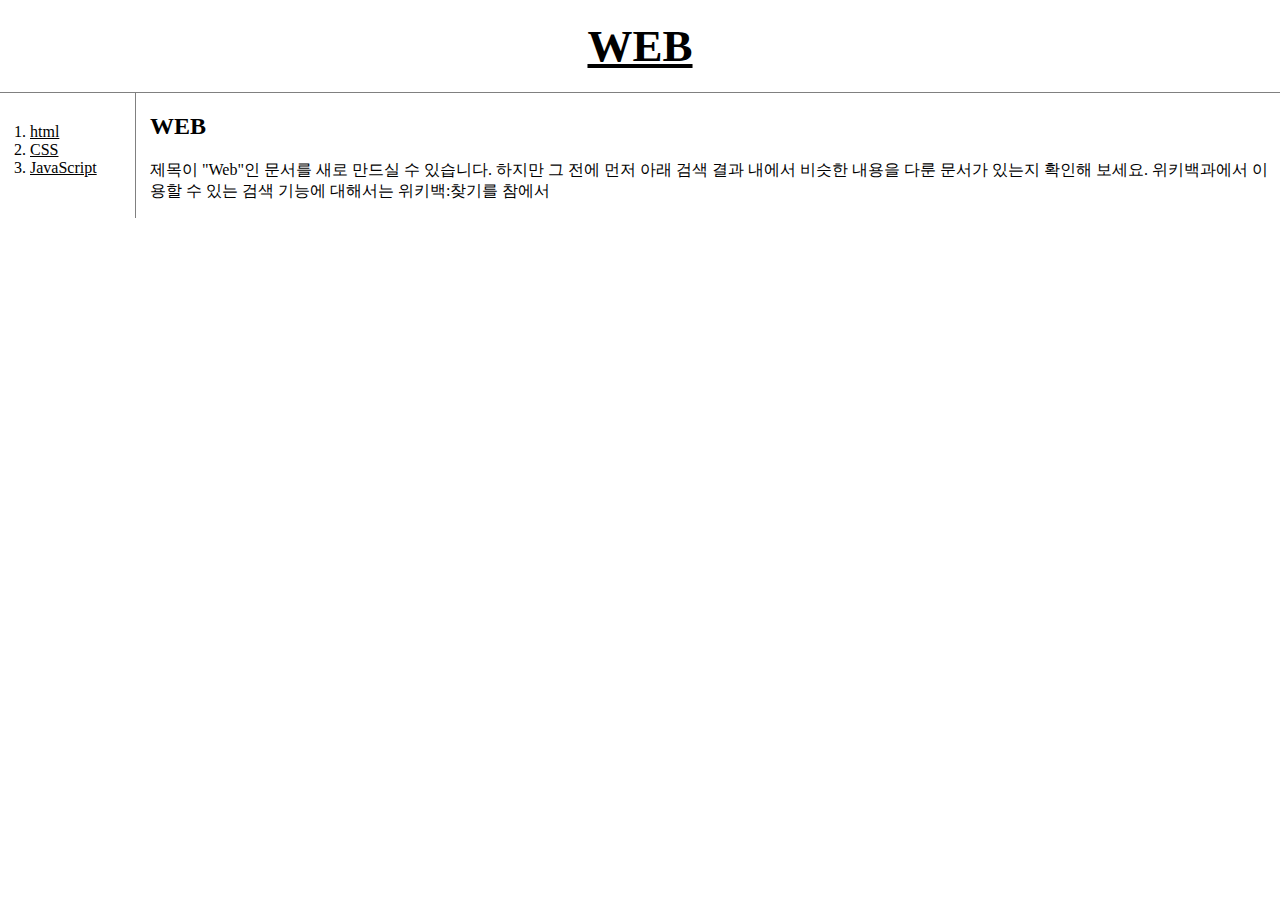
<file: index.html>
<!doctype html>
<html>

<head>
  <title>WEB1-WEB</title>
  <meta charset="utf-8">
  <link rel="stylesheet" href="style.css">
</head>

<body>
  <h1><a href="index.html">WEB</a></h1>
  <div id="grid">

    <ol>
      <li><a href="1.html">html</a></li>
      <li><a href="2.html">CSS</a></li>
      <li><a href="3.html">JavaScript</a></li>
    </ol>
    <div>
      <h2>WEB</h2>
      <p>
        제목이 "Web"인 문서를 새로 만드실 수 있습니다. 하지만 그 전에 먼저 아래 검색 결과 내에서 비슷한 내용을 다룬 문서가 있는지 확인해 보세요. 위키백과에서 이용할 수 있는 검색 기능에 대해서는
        위키백:찾기를 참에서
      </p>
    </div>
  </div>
</body>

</html>
</file>
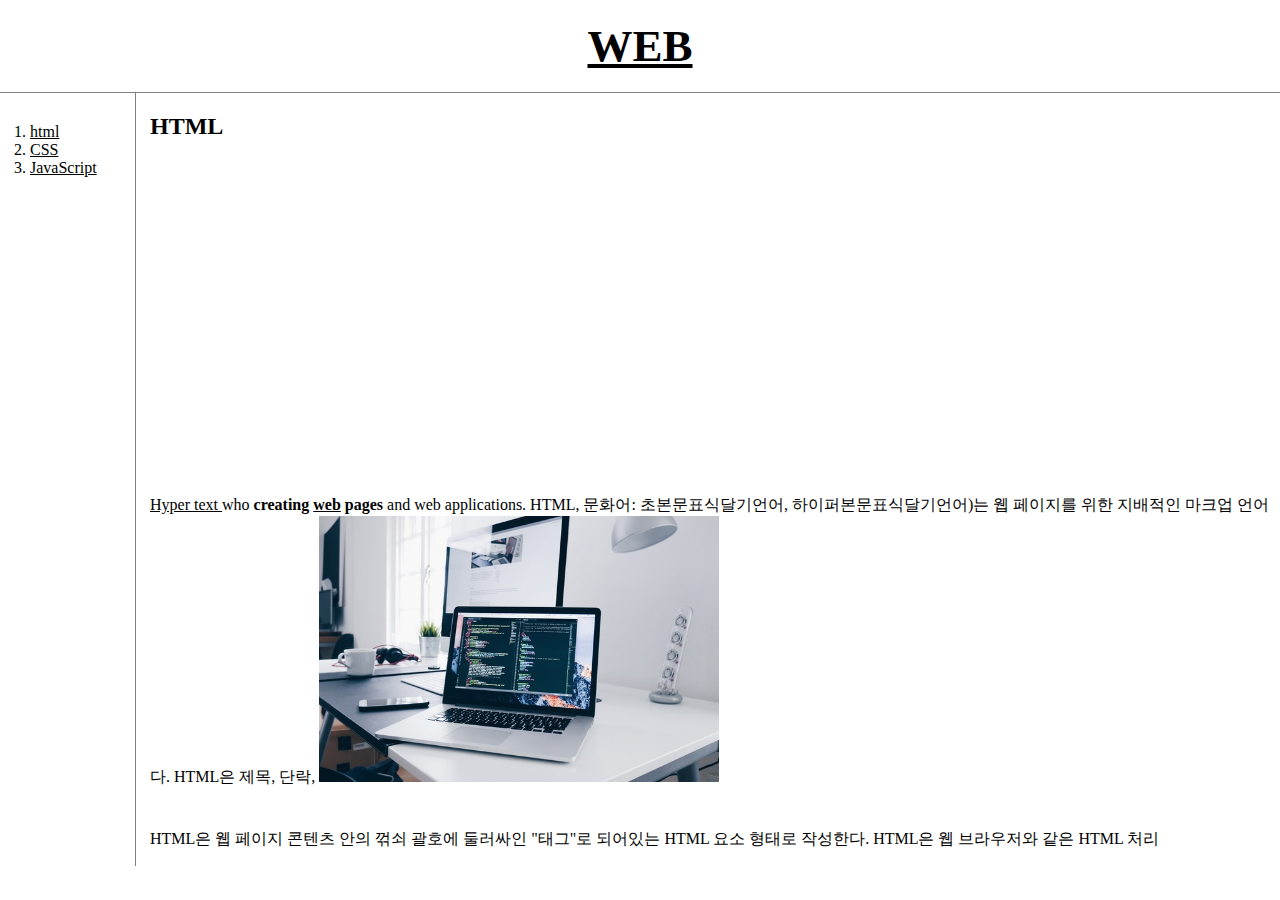
<file: 1.html>
<!doctype html>
<html>
<head>
  <title>WEB1 - HTML</title>
  <meta charset="utf-8">
  <link rel="stylesheet" href="style.css">
</head>
<body>
  <h1><a href="index.html">WEB</a></h1>
  <div id="grid">
    <ol>
      <li><a href="1.html">html</a></li>
      <li><a href="2.html">CSS</a></li>
      <li><a href="3.html">JavaScript</a></li>
    </ol>
    <div>
      <h2>HTML</h2>
      <p>
        <iframe width="560" height="315" src="https://www.youtube.com/embed/neV3EPgvZ3g" frameborder="0"
          allow="accelerometer; autoplay; clipboard-write; encrypted-media; gyroscope; picture-in-picture"
          allowfullscreen></iframe>
      </p>
      <p><a href="https://www.w3.org/TR/2011/WD-html5-20110405/" target="_blank"
            title="html5 specfication">Hyper text </a>who <strong>creating <u>web</u>
          pages</strong> and web applications.
        HTML, 문화어: 초본문표식달기언어, 하이퍼본문표식달기언어)는 웹 페이지를 위한 지배적인 마크업 언어다. HTML은 제목, 단락, 
        <a href="https://www.google.co.kr/search?q=code&sxsrf=ALeKk01kS-Qq_Nw51dwVyqFYdLJgfYJ6Ww:1613557650609&source=lnms&tbm=isch&sa=X&ved=2ahUKEwiQ8drU2vDuAhVNQd4KHUa2CRQQ_AUoAnoECAwQBA&biw=1707&bih=770&dpr=1.13"><img src="coding.jpg" width="400"></a>
      </p><p style="margin-top:41px;">HTML은 웹 페이지 콘텐츠 안의 꺾쇠 괄호에 둘러싸인 "태그"로 되어있는 HTML 요소 형태로 작성한다. HTML은 웹 브라우저와 같은 HTML 처리
      </p>
    </div>
  </div>
</body>

</html>
</file>
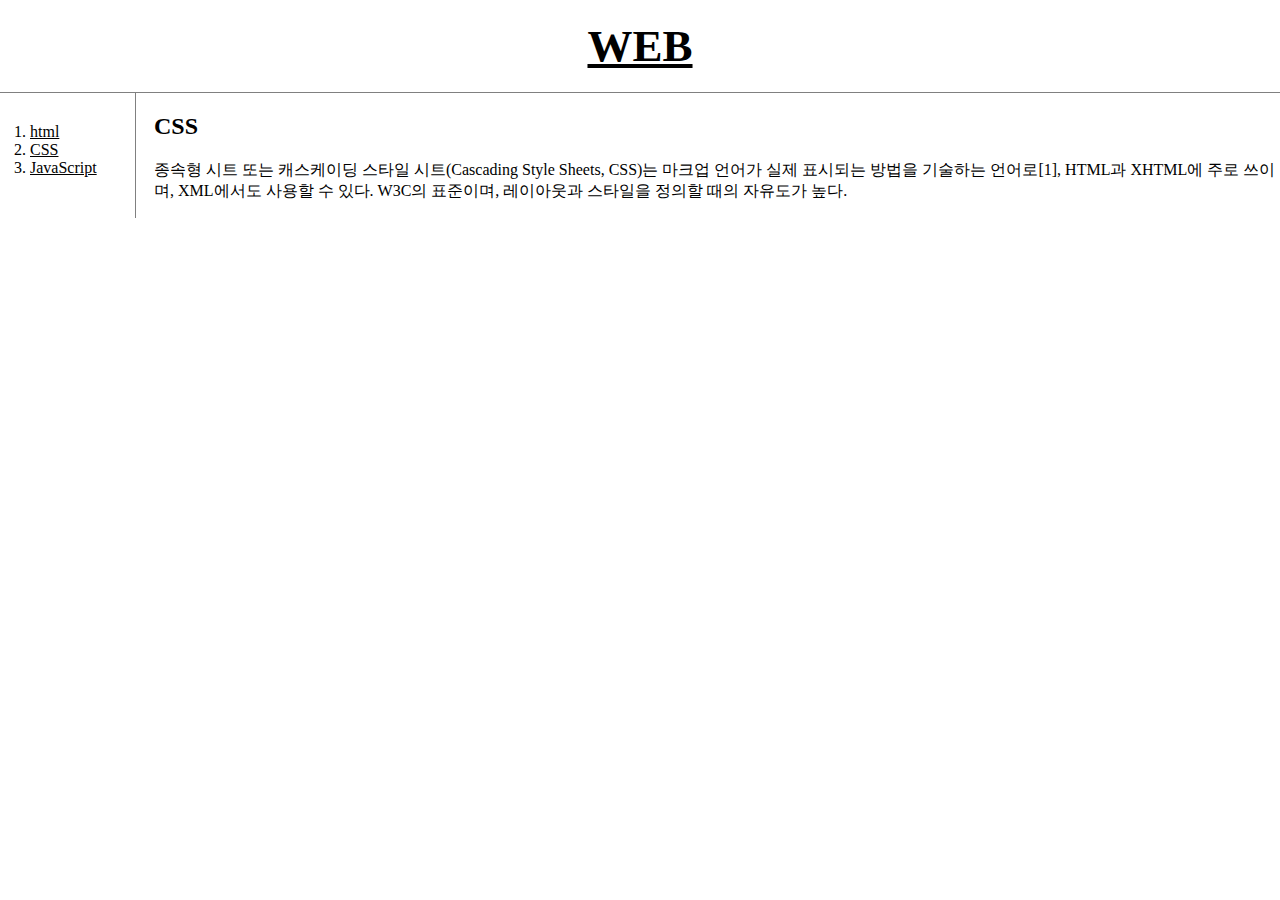
<file: 2.html>
<!doctype html>
<html>
<head>
  <title>WEB1 - CSS</title>
  <meta charset="utf-8">
  <link rel="stylesheet" href="style.css">
</head>
<body>
  <h1><a href="index.html">WEB</a></h1>
  <div id="grid">
    <ol>
      <li><a href="1.html">html</a></li>
      <li><a href="2.html">CSS</a></li>
      <li><a href="3.html">JavaScript</a></li>
    </ol>
    <div id="article">
      <h2>CSS</h2>
      <p>
        종속형 시트 또는 캐스케이딩 스타일 시트(Cascading Style Sheets, CSS)는 마크업 언어가 실제 표시되는 방법을 기술하는 언어로[1], HTML과 XHTML에 주로 쓰이며, XML에서도 사용할 수 있다. W3C의 표준이며, 레이아웃과 스타일을 정의할 때의 자유도가 높다.
      </p>
    </div>
  </div>
</body>
</html>












<!--
<h1><a href="index.html"><font color="red">WEB</font></a></h1>
<ol>
  <li><a href="1.html"><font color="red">html</font></a></li>
  <li><a href="2.html"><font color="red">CSS</font></a></li>
  <li><a href="3.html"><font color="red">JavaScript</font></a></li>
</ol>
-->
</file>
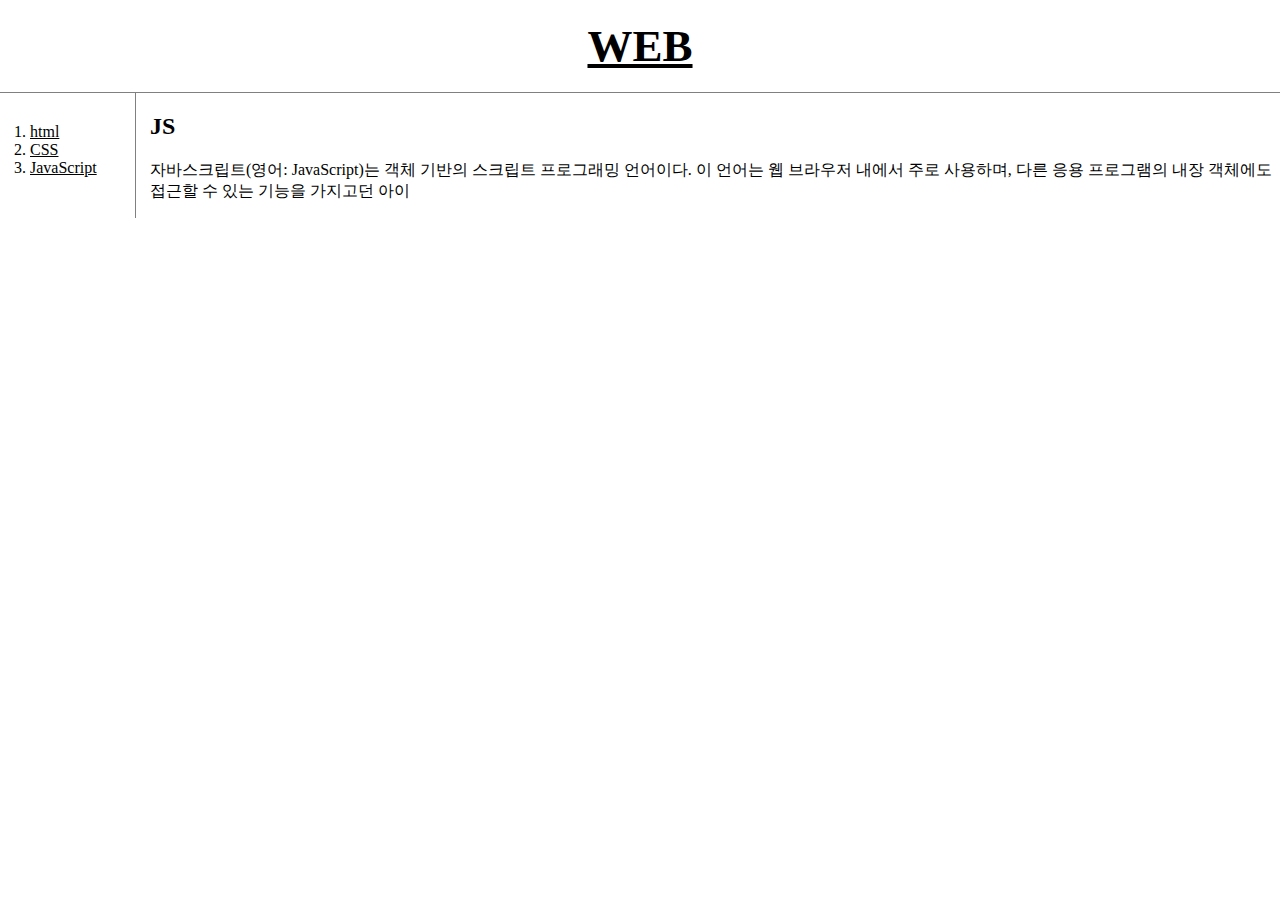
<file: 3.html>
<!doctype html>
<html>

<head>
  <title>WEB1 - JS</title>
  <meta charset="utf-8">
  <link rel="stylesheet" href="style.css">
</head>

<body>
  <h1><a href="index.html">WEB</a></h1>
  <div id="grid">
    <ol>
      <li><a href="1.html">html</a></li>
      <li><a href="2.html">CSS</a></li>
      <li><a href="3.html">JavaScript</a></li>
    </ol>
    <div>
      <h2>JS</h2>
      <p>
        자바스크립트(영어: JavaScript)는 객체 기반의 스크립트 프로그래밍 언어이다. 이 언어는 웹 브라우저 내에서 주로 사용하며, 다른 응용 프로그램의 내장 객체에도 접근할 수 있는 기능을 가지고던 아이
      </p>
    </div>

  </div>
</body>

</html>
</file>
<file: style.css>
a {
  color: black;
}
h1 {
  font-size: 45px;
  text-align: center;
  margin: 0;
  padding: 20px;
  border-bottom: 1px solid gray;
}
ol {
  border-right: 1px solid gray;
  width: 75px;
  margin: 0;
  padding: 30px;
}
#grid {
  display: grid;
  grid-template-columns: 150px 1fr;
}
#grid #article {
  /*id값을 명시했기 때문에 마지막꺼 하나만 해도되지만 명시하기위해 */
  padding-left: 4px;
}
body {
  margin: 0;
}
@media (max-width: 800px) {
  #grid {
    display: block;
  }
  ol {
    border-right: none;
  }
  h1 {
    border-bottom: none;
  }
}
</file>
